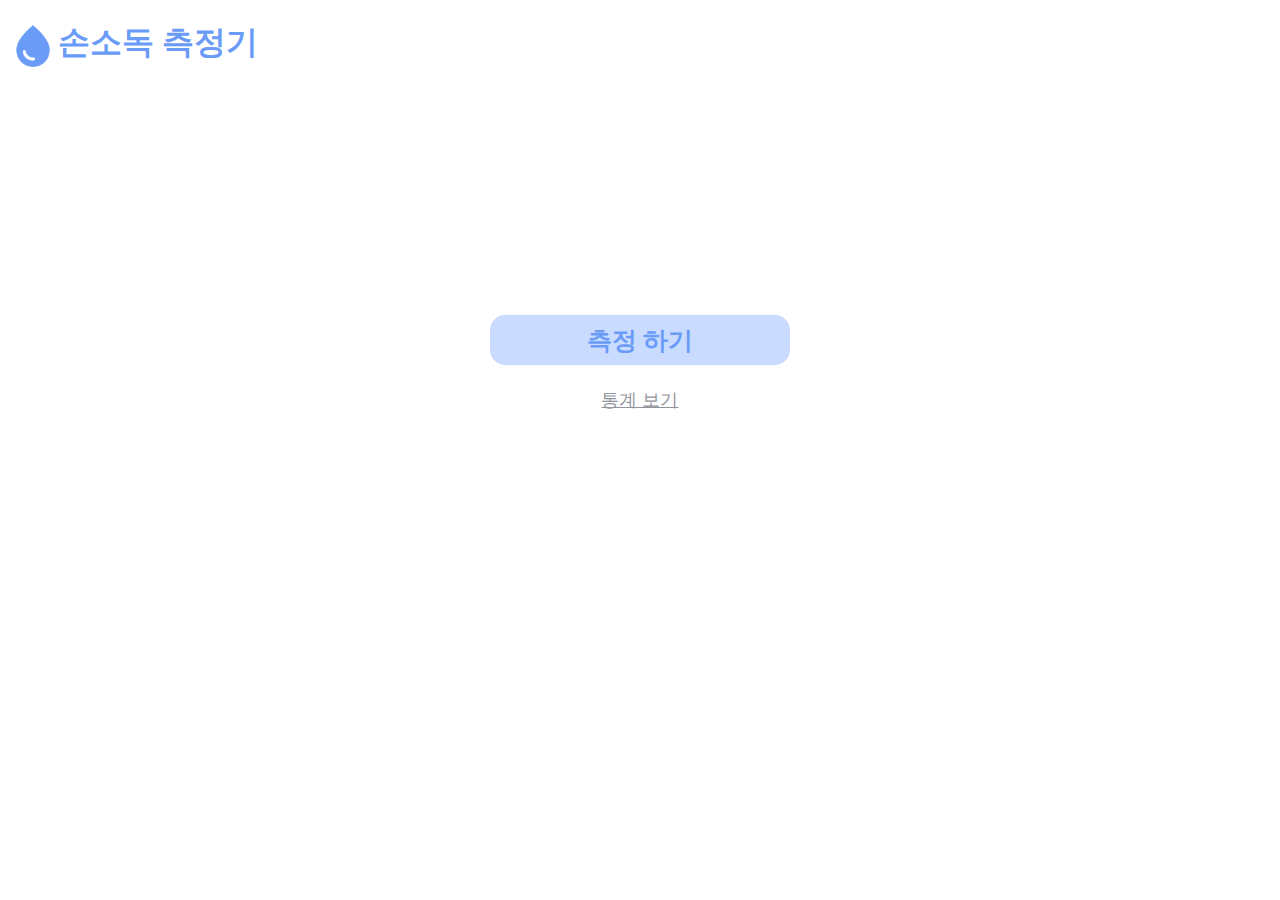
<file: templates/index.html>
<!DOCTYPE html>
<html lang="en">
<head>
    <meta charset="UTF-8">
    <meta http-equiv="X-UA-Compatible" content="IE=edge">
    <meta name="viewport" content="width=device-width, initial-scale=1.0">
    <link href="../static/index.css" rel="stylesheet" type="text/css" />
    <title>손소독 측정기</title>
</head>
<body>
    <div id = "container">
        <img id = "logo" src = "../img/KakaoTalk_20211101_104147487.png">
        <h1>손소독 측정기</h1>
        <center>        
            <div id = "check">
            <input id = "measurement" type="button" value = "측정 하기"><br>
            <input id = "average" type="button" value = "통계 보기">
            </div>
        </center>
    </div>

</body>
</html>
</file>
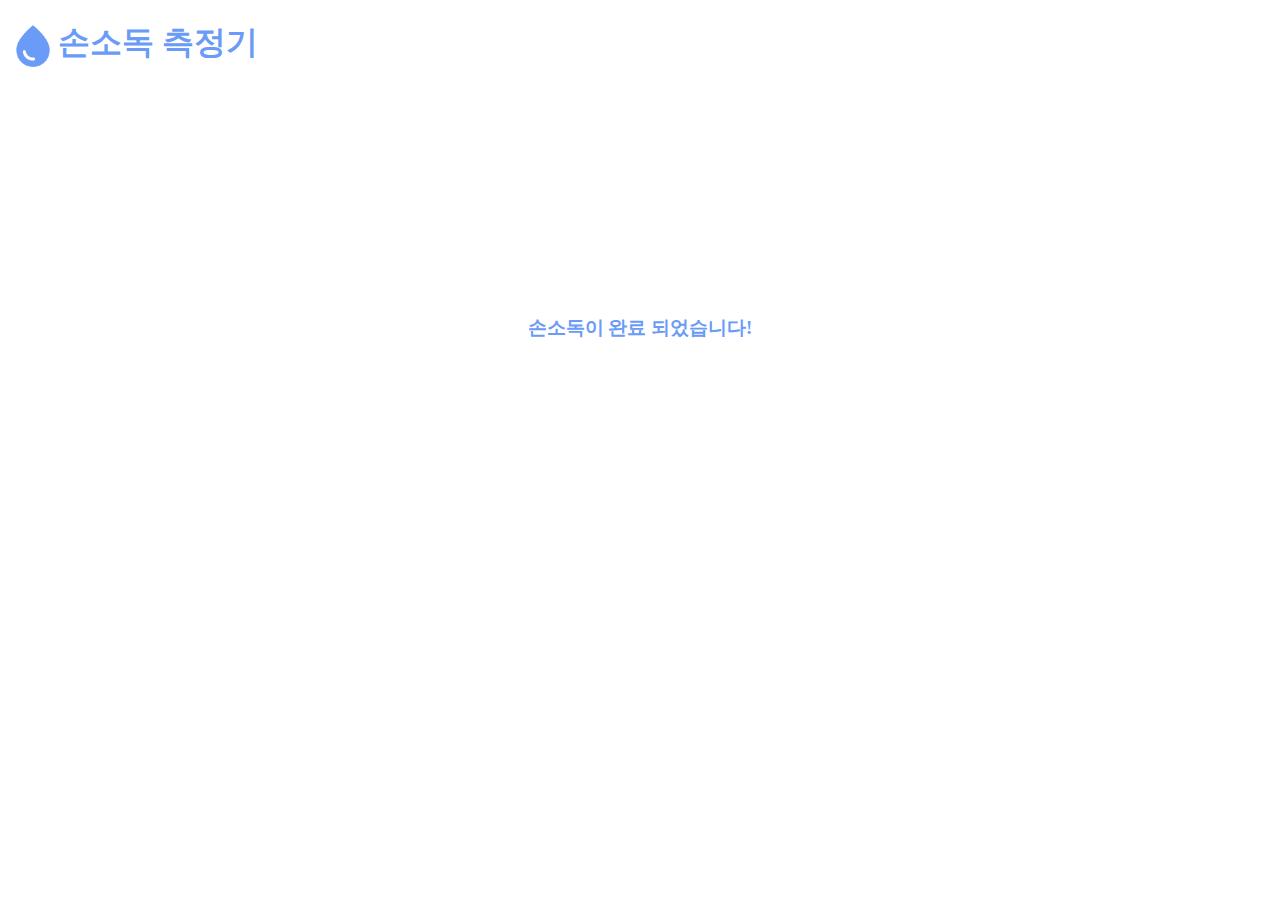
<file: templates/index1.html>
<!DOCTYPE html>
<html lang="en">
<head>
    <link href="../static/index1.css" rel="stylesheet" type ="text/css"/>
    <meta charset="UTF-8">
    <meta http-equiv="X-UA-Compatible" content="IE=edge">
    <meta name="viewport" content="width=device-width, initial-scale=1.0">
    <title>손소독 측정기</title>
    <link rel="shortcut icon" type="image/x-icon" href="https://w7.pngwing.com/pngs/373/218/png-transparent-hand-washing-computer-icons-cleaning-hygiene-wash-photography-hand-logo-thumbnail.png"> 
</head>
<body>
    <img src = "../img/KakaoTalk_20211101_104147487.png">
    <h1>손소독 측정기</h1>
    <h3>손소독이 완료 되었습니다!</h3>
</body>
</html>
</file>
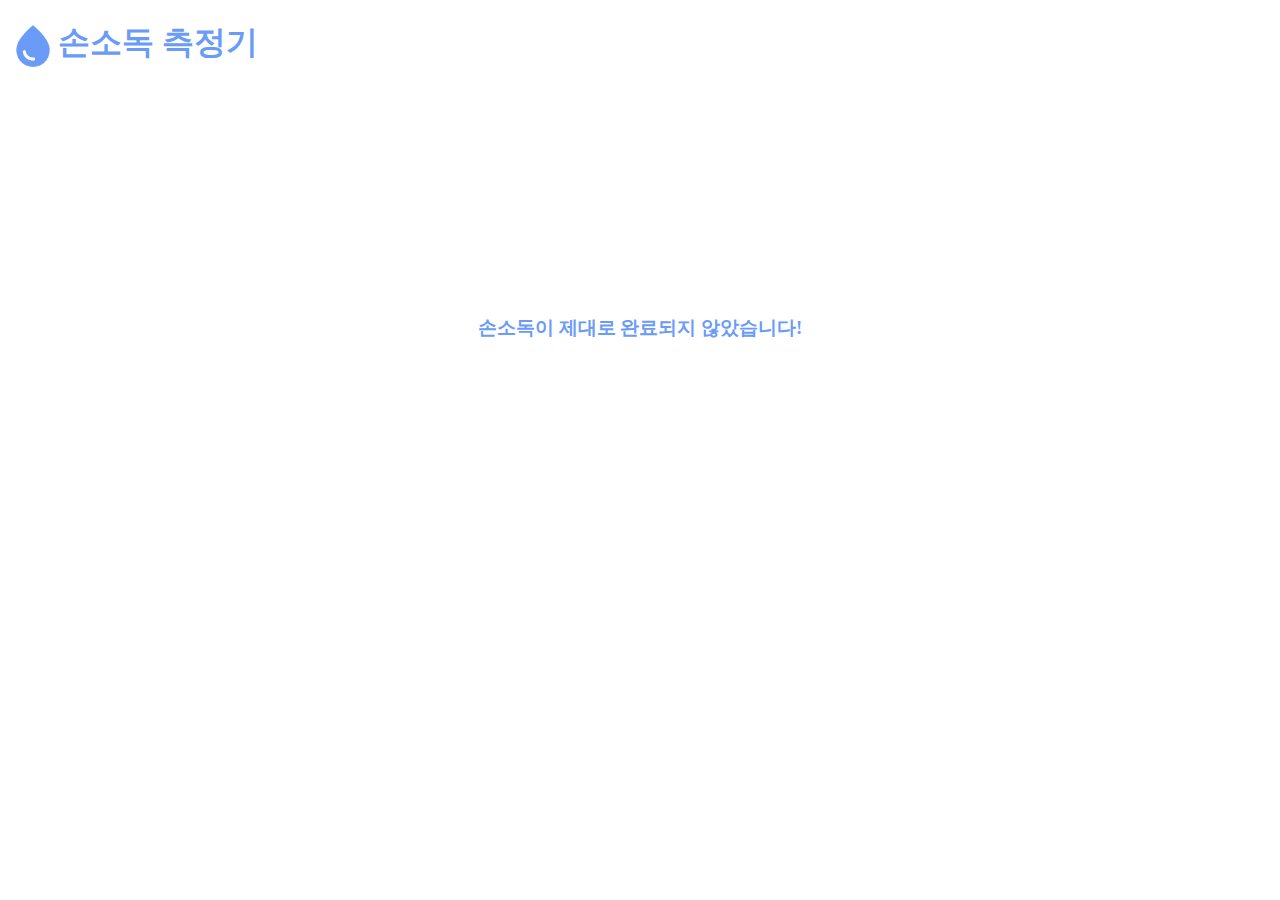
<file: templates/index2.html>
<!DOCTYPE html>
<html lang="en">
<head>
    <link href="../static/index1.css" rel="stylesheet" type ="text/css"/>
    <meta charset="UTF-8">
    <meta http-equiv="X-UA-Compatible" content="IE=edge">
    <meta name="viewport" content="width=device-width, initial-scale=1.0">
    <title>손소독 측정기</title>
    <link rel="shortcut icon" type="image/x-icon" href="https://w7.pngwing.com/pngs/373/218/png-transparent-hand-washing-computer-icons-cleaning-hygiene-wash-photography-hand-logo-thumbnail.png"> 
</head>
<body>
    <img src = "../img/KakaoTalk_20211101_104147487.png">
    <h1>손소독 측정기</h1>
    <h3>손소독이 제대로 완료되지 않았습니다!</h3>
</body>
</html>  
</html>
</file>
<file: static/index.css>
img{
    float:left;

    width:50px;
    height:50px;
}
h1{
    color:#699BF7;
}
#check{
    margin-top: 250px;
}

#measurement{
    width:300px;
    height: 50px;
    margin-bottom: 10px;
    background-color: #c9dcff;
    border-radius: 15px;
    border-style: none;
    color :#699BF7;
    font-size:25px;
    font-weight: bold;
}
#average{
    width:300px;
    height:50px;
    background-color: transparent;
    border-radius: 15px;
    border-style: none;
    color :#91949c;
    font-size:18px;
    text-decoration: underline;
}
</file>
<file: static/index1.css>
img{
    float:left;
    width:50px;
    height:50px;
}
h1{
    color:#699BF7;
}
h3{
    color:#699BF7;
    
    text-align: center; 
    margin-top: 250px;
 }
</file>
